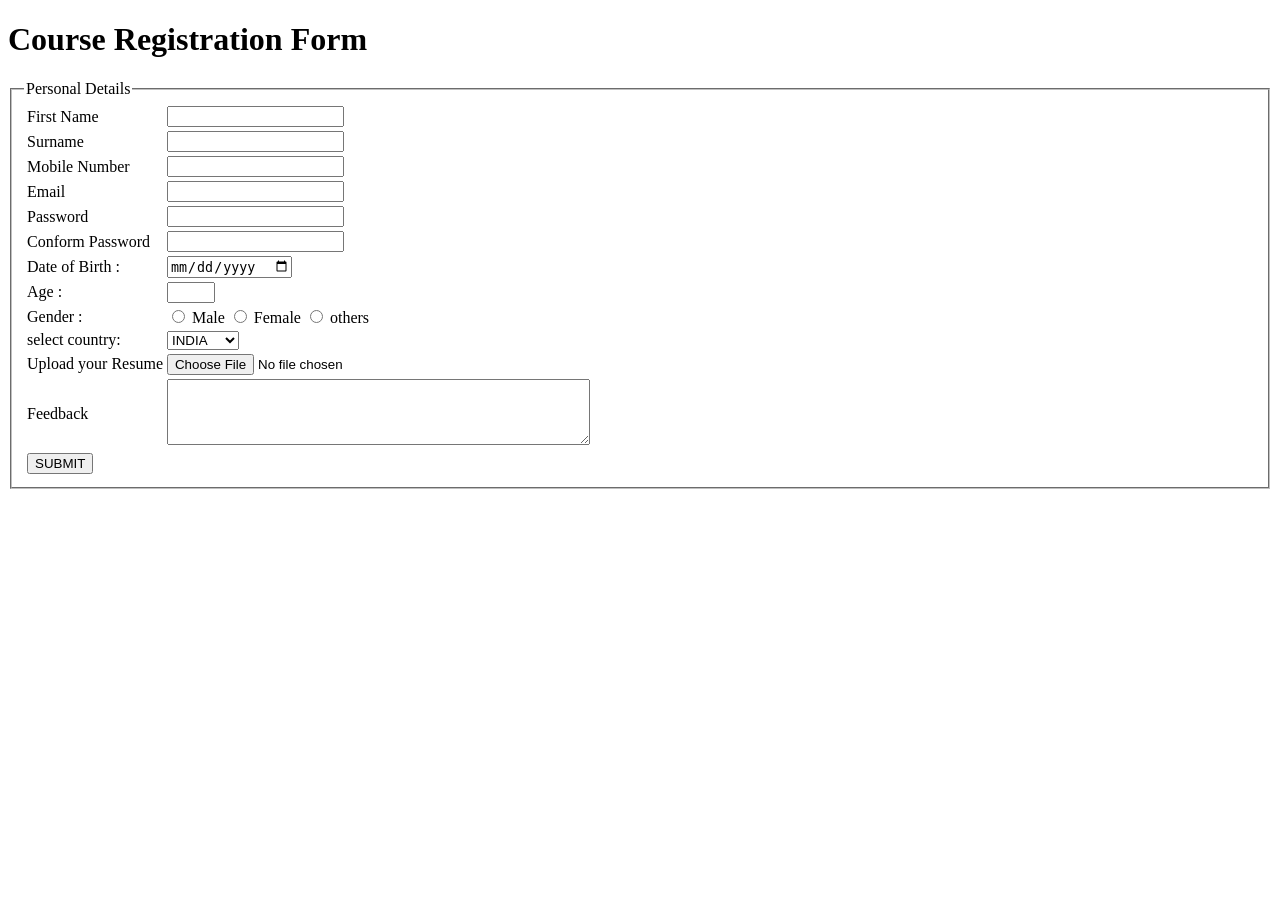
<file: day_6/regform.html>
<!doctype html>
<html lang="en">
  <head>
    <meta charset="UTF-8" />
    <meta name="viewport" content="width=device-width, initial-scale=1.0" />
    <title>Document</title>
  </head>
  <body>
    <h1>Course Registration Form</h1>
    <form action="">
      <fieldset>
        <legend>Personal Details</legend>
        <table>
          <tr>
            <td><label for="fname">First Name</label></td>
            <td><input type="text" name="fname" id="fname" required /></td>
          </tr>
          <tr>
            <td><label for="sname">Surname</label></td>
            <td><input type="text" name="sname" id="sname" /></td>
          </tr>
          <tr>
            <td><label for="mob">Mobile Number</label></td>
            <td><input type="tel" name="mob" id="mob" required /></td>
          </tr>
          <tr>
            <td><label for="email">Email</label></td>
            <td>
              <input type="email" name="email" id="email" required /><br />
            </td>
          </tr>
          <tr>
            <td><label for="password">Password</label></td>
            <td>
              <input type="password" name="password" id="password" required />
            </td>
          </tr>
          <tr>
            <td><label for="cpassword">Conform Password</label></td>
            <td>
              <input type="password" name="cpassword" id="cpassword" required />
            </td>
          </tr>
          <tr>
            <td><label for="dob">Date of Birth :</label></td>
            <td><input type="date" name="dob" id="dob" required /></td>
          </tr>
          <tr>
            <td><label for="age">Age :</label></td>
            <td>
              <input
                type="number"
                required
                name="age"
                id=""
                age
                min="18"
                max="60"
              />
            </td>
          </tr>
          <tr>
            <!-- radio buttons -->
            <td><label for="g">Gender : </label></td>
            <td>
              <input type="radio" name="g" id="male" value="MALE" />
              <label for="male">Male</label>
              <input type="radio" name="g" value="FEMALE" />
              <label>Female</label>
              <input type="radio" name="g" value="OTHERS" />
              <label>others</label>
            </td>
          </tr>
          <tr>
            <!-- dropdown button so use select tag -->
            <td><label for="selectcountry">select country: </label></td>
            <td>
              <select name="selectcountry" required id="selectcountry">
                <option value="IND">INDIA</option>
                <option value="US">USA</option>
                <option value="RS">RUSSIA</option>
              </select>
            </td>
          </tr>
          <tr>
            <td>
              <!-- upload files -->
              <label for="upload">Upload your Resume</label>
            </td>
            <td><input type="file" name="upload" required id="upload" /></td>
          </tr>
          <tr>
            <td>
              <!-- feedback form -->
              <label for="feedback">Feedback</label>
            </td>
            <td>
              <textarea
                name="feedback"
                id="feedback"
                rows="4"
                cols="50"
              ></textarea>
            </td>
          </tr>
          <tr>
            <td><input type="submit" value="SUBMIT" /></td>
          </tr>
        </table>
      </fieldset>
    </form>
  </body>
</html>
</file>
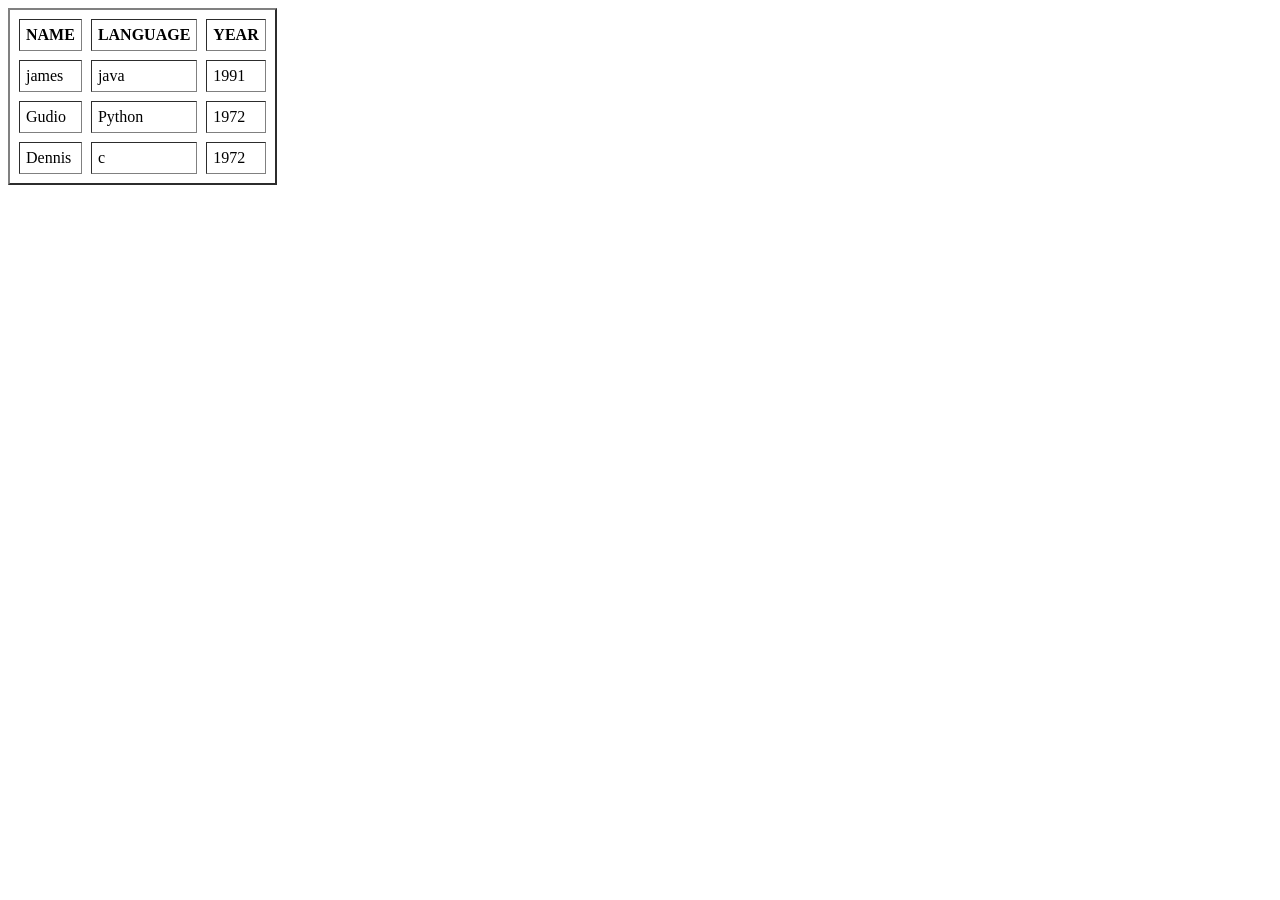
<file: day_02/day4/table.html>
<!doctype html>
<html lang="en">
  <head>
    <meta charset="UTF-8" />
    <meta name="viewport" content="width=device-width, initial-scale=1.0" />
    <title>Document</title>
  </head>
  <body>
    <table border="2px" cellpadding="6" cellspacing="9">
      <tr>
        <th>NAME</th>
        <th>LANGUAGE</th>
        <th>YEAR</th>
      </tr>
      <tr>
        <td>james</td>
        <td>java</td>
        <td>1991</td>
      </tr>
      <tr>
        <td>Gudio</td>
        <td>Python</td>
        <td>1972</td>
      </tr>
      <tr>
        <td>Dennis</td>
        <td>c</td>
        <td>1972</td>
      </tr>
    </table>
  </body>
</html>
</file>
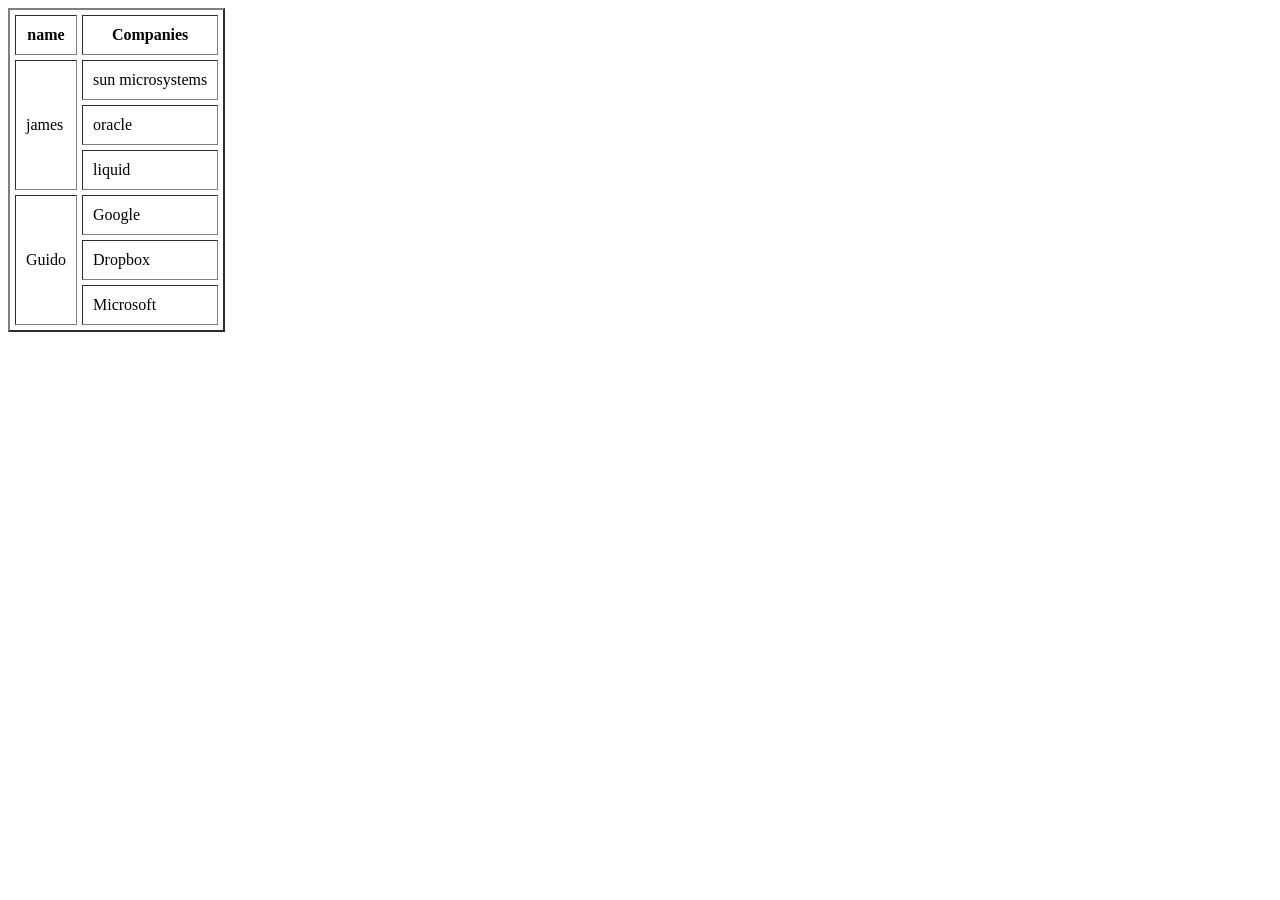
<file: day_02/day4/table2.html>
<!doctype html>
<html lang="en">
  <head>
    <meta charset="UTF-8" />
    <meta name="viewport" content="width=device-width, initial-scale=1.0" />
    <title>Document</title>
  </head>
  <body>
    <table border="2px" cellpadding="10" cellspacing="5">
      <tr>
        <th>name</th>
        <th>Companies</th>
      </tr>
      <tr>
        <td rowspan="3">james</td>
        <td>sun microsystems</td>
       <tr> <td>oracle</td></tr>
       <!-- in the row only oracle is there james cannot write for every row instead use rowspan word -->
        <tr><td>liquid</td></tr>
      </tr>
      <tr>
        <td rowspan="3">Guido</td>
        <td> Google</td>
      </tr>
      <tr><td>Dropbox</td></tr>
      <tr><td>Microsoft</td></tr>
    </table>
  </body>
</html>
</file>
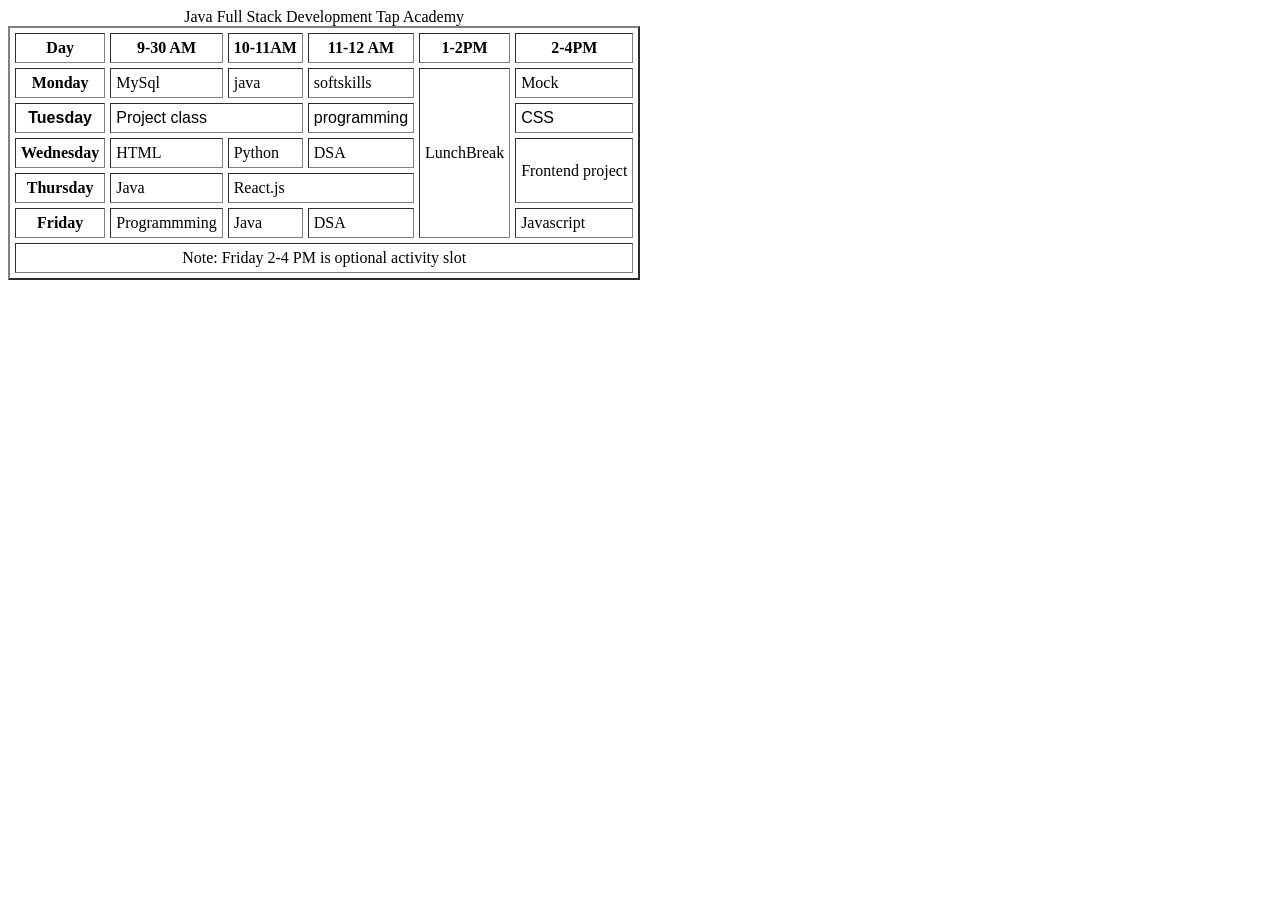
<file: day_02/day4/timetable.html>
<!doctype html>
<html lang="en">
  <head>
    <meta charset="UTF-8" />
    <meta name="viewport" content="width=device-width, initial-scale=1.0" />
    <title>Document</title>
  </head>
  <body>
    <table border="2px" cellspacing="5" cellpadding="5">
      <thead>
        <caption>
          Java Full Stack Development Tap Academy
        </caption>
        <tr>
          <th>Day</th>
          <th>9-30 AM</th>
          <th>10-11AM</th>
          <th>11-12 AM</th>
          <th>1-2PM</th>
          <th>2-4PM</th>
        </tr>
      </thead>
      <tbody>
        <tr>
          <th>Monday</th>
          <td>MySql</td>
          <td>java</td>
          <td>softskills</td>
          <td rowspan="5">LunchBreak</td>
          <td>Mock</td>
        </tr>
        <tr style="font-family:Arial, Helvetica, sans-serif";>
          <th>Tuesday</th>
          <td colspan="2">Project class</td>
          <td>programming</td>
          <td>CSS</td>
        </tr>
        <tr>
          <th>Wednesday</th>
          <td>HTML</td>
          <td>Python</td>
          <td>DSA</td>
          <td rowspan="2">Frontend project</td>
        </tr>
        <tr>
          <th>Thursday</th>
          <td>Java</td>
          <td colspan="2">React.js</td>
        </tr>
        <tr>
          <th>Friday</th>
          <td>Programmming</td>
          <td>Java</td>
          <td>DSA</td>
          <td>Javascript</td>
        </tr>
      </tbody>
      <tfoot>
        <tr>
          <td colspan="6" style="text-align: center">Note: Friday 2-4 PM is optional activity slot</td>
        </tr>
      </tfoot>
    </table>
  </body>
</html>
</file>
